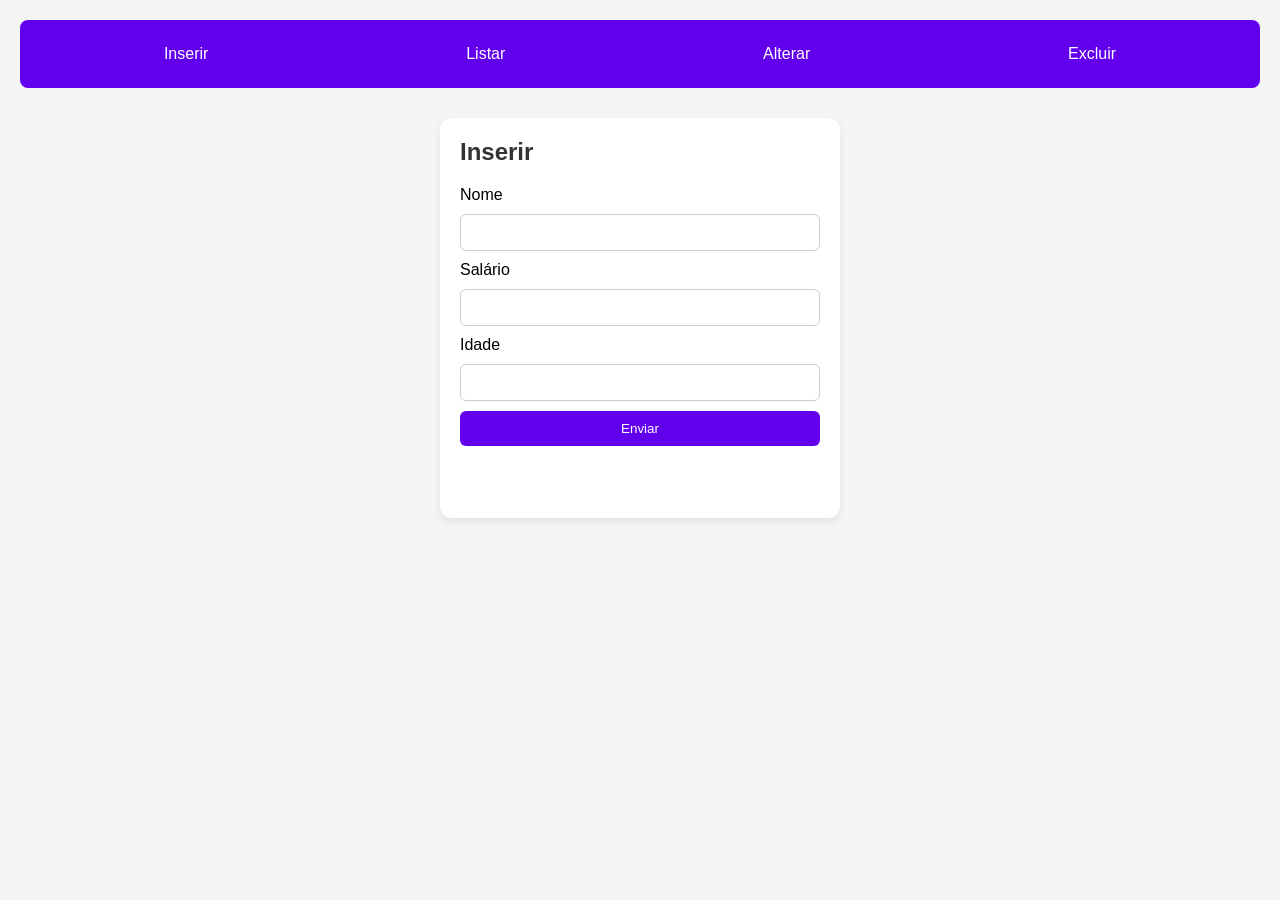
<file: index.html>
<!doctype html>
<html lang="pt-BR">
  <head>
    <meta charset="UTF-8" />
    <meta name="viewport" content="width=device-width, initial-scale=1.0" />
    <title>CRUD dummy</title>
    <link rel="stylesheet" href="style.css" />
  </head>
  <body>
    <header>
      <nav>
        <ul>
          <li><button data-page="inserir">Inserir</button></li>
          <li><button data-page="listar">Listar</button></li>
          <li><button data-page="alterar">Alterar</button></li>
          <li><button data-page="excluir">Excluir</button></li>
        </ul>
      </nav>
    </header>

    <main>
      <section id="inserir" class="page active">
        <h2>Inserir</h2>
        <form action="">
          <label>Nome</label>
          <input type="text" id="nome" />

          <label>Salário</label>
          <input type="number" id="salario" />

          <label>Idade</label>
          <input type="number" id="idade" />

          <button type="submit">Enviar</button>
        </form>
      </section>

      <section id="listar" class="page">
        <h2>Listar</h2>
        <table>
          <thead>
            <tr>
              <th>Id</th>
              <th>Nome</th>
              <th>Salário</th>
              <th>Idade</th>
              <th>Ações</th>
            </tr>
          </thead>
          <tbody></tbody>
        </table>
      </section>

      <section id="excluir" class="page">
        <h2>Excluir</h2>
        <form action="">
          <label>Id</label>
          <input type="number" />
          <button type="submit">Excluir</button>
        </form>
      </section>

      <section id="alterar" class="page">
        <h2>Alterar</h2>
        <form>
          <label for="alterar-nome">Nome</label>
          <input type="text" id="alterar-nome" />

          <label for="alterar-salario">Salário</label>
          <input type="number" id="alterar-salario" />

          <label for="alterar-idade">Idade</label>
          <input type="number" id="alterar-idade" />

          <button type="submit">Atualizar</button>
        </form>
      </section>
    </main>
    <script src="script.js"></script>
  </body>
</html>
</file>
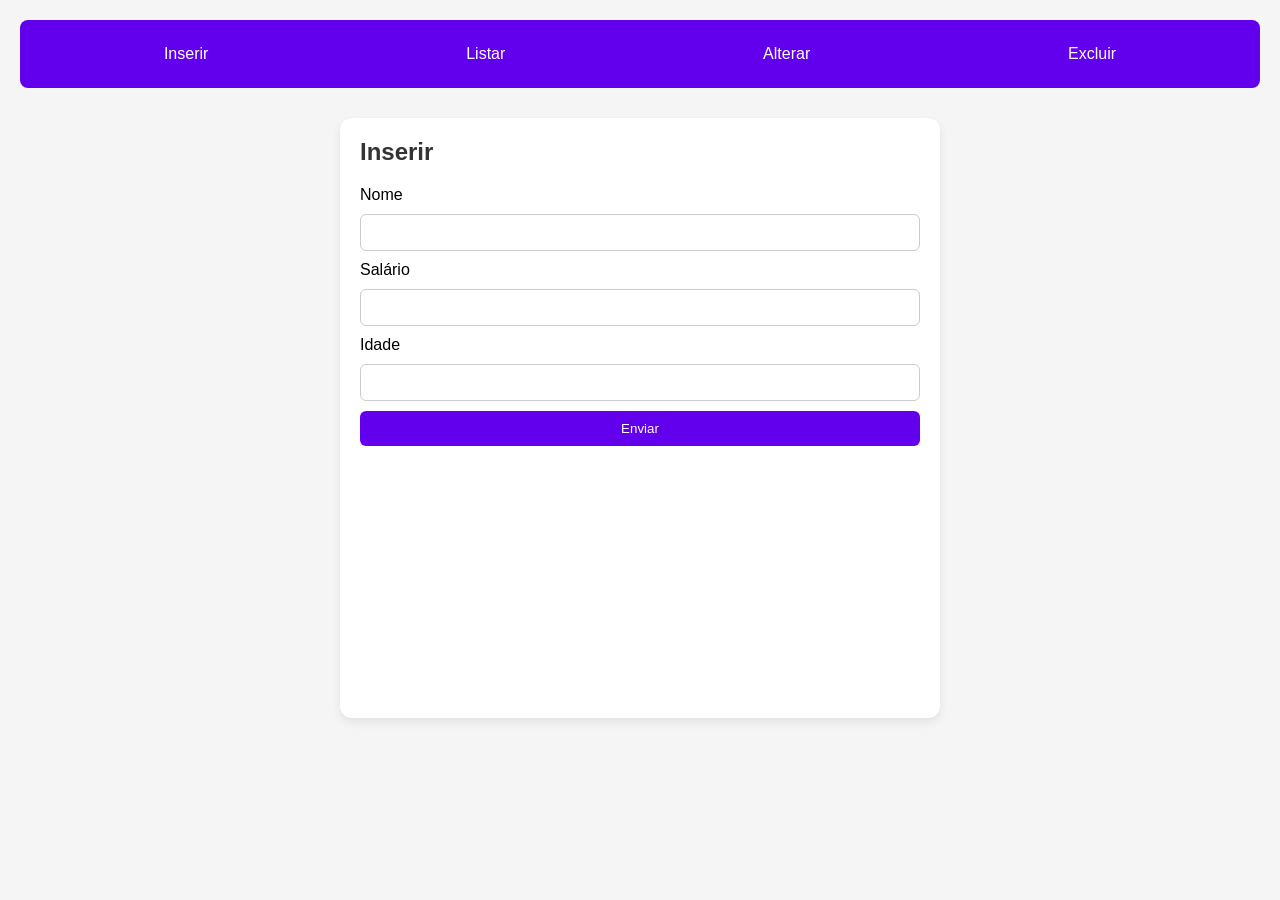
<file: view/index.html>
<!doctype html>
<html lang="pt-BR">
  <head>
    <meta charset="UTF-8" />
    <meta name="viewport" content="width=device-width, initial-scale=1.0" />
    <title>CRUD dummy</title>
    <link rel="stylesheet" href="style.css" />
  </head>
  <body>
    <header>
      <nav>
        <ul>
          <li><button data-page="inserir">Inserir</button></li>
          <li><button data-page="listar">Listar</button></li>
          <li><button data-page="alterar">Alterar</button></li>
          <li><button data-page="excluir">Excluir</button></li>
        </ul>
      </nav>
    </header>

    <main>
      <section id="inserir" class="page active">
        <h2>Inserir</h2>
        <form action="" id="form-criar">
          <label>Nome</label>
          <input type="text" id="nome" />

          <label>Salário</label>
          <input type="number" id="salario" />

          <label>Idade</label>
          <input type="number" id="idade" />

          <button type="submit">Enviar</button>
        </form>
      </section>

      <section id="listar" class="page">
        <h2>Listar</h2>
        <table>
          <thead>
            <tr>
              <th>Id</th>
              <th>Nome</th>
              <th>Salário</th>
              <th>Idade</th>
              <th>Ações</th>
            </tr>
          </thead>
          <tbody></tbody>
        </table>
        <div class="botoes-paginacao">
          <button id="btn-voltar">Voltar</button>
          <button id="btn-mais">Próximo</button>
        </div>
      </section>

      <section id="excluir" class="page">
        <h2>Excluir</h2>
        <form action="">
          <label>Id</label>
          <input type="number" />
          <button type="submit">Excluir</button>
        </form>
      </section>

      <section id="alterar" class="page">
        <h2>Alterar</h2>
        <form>
          <label for="alterar-nome">Nome</label>
          <input type="text" id="alterar-nome" />

          <label for="alterar-salario">Salário</label>
          <input type="number" id="alterar-salario" />

          <label for="alterar-idade">Idade</label>
          <input type="number" id="alterar-idade" />

          <button type="submit">Atualizar</button>
        </form>
      </section>
    </main>
    <script type="module" src="./script.js"></script>
  </body>
</html>
</file>
<file: style.css>
/* RESET BÁSICO */
* {
    margin: 0;
    padding: 0;
    box-sizing: border-box;
    font-family: Roboto, Arial, sans-serif;
}

/* COR DE FUNDO GERAL */
body {
    background-color: #f5f5f5;
    padding: 20px;
}

/* HEADER */
header {
    background-color: #6200ee;
    padding: 15px;
    border-radius: 8px;
    margin-bottom: 30px;
}

nav ul {
    list-style: none;
    display: flex;
    justify-content: space-around;
}

nav button {
    background: none;
    border: none;
    color: white;
    font-size: 16px;
    cursor: pointer;
    padding: 10px 20px;
    transition: background 0.3s;
}

nav button:hover {
    background-color: rgba(255, 255, 255, 0.2);
    border-radius: 4px;
}

/* MAIN LAYOUT */
main {
    display: flex;
    flex-wrap: wrap;
    gap: 20px;
    justify-content: center;
}

/* CARD MATERIAL */
section {
    background-color: white;
    padding: 20px;
    border-radius: 12px;
    box-shadow: 0 4px 10px rgba(0, 0, 0, 0.08);
    width: 100%;
    max-width: 400px;
    aspect-ratio: 1 / 1;
}

/* TITULOS */
h2 {
    margin-bottom: 20px;
    color: #333;
}

/* FORM */
form {
    display: flex;
    flex-direction: column;
    gap: 10px;
}

input {
    padding: 10px;
    border-radius: 6px;
    border: 1px solid #ccc;
    transition: border 0.3s;
}

input:focus {
    outline: none;
    border-color: #6200ee;
}

/* BOTÕES */
button {
    padding: 10px;
    border-radius: 6px;
    border: none;
    cursor: pointer;
    background-color: #6200ee;
    color: white;
    transition: 0.3s;
}

button:hover {
    background-color: #3700b3;
}

/* TABELA */
table {
    width: 100%;
    border-collapse: collapse;
}

th {
    text-align: left;
    padding: 10px;
    background-color: #eeeeee;
}

td {
    padding: 10px;
    border-bottom: 1px solid #ddd;
}

/* RESPONSIVIDADE */
@media (max-width: 768px) {
    main {
        flex-direction: column;
        align-items: center;
    }
}

.page {
  display: none;
}

.page.active {
  display: block;
}
</file>
<file: view/style.css>
/* RESET BÁSICO */
* {
    margin: 0;
    padding: 0;
    box-sizing: border-box;
    font-family: Roboto, Arial, sans-serif;
}

/* COR DE FUNDO GERAL */
body {
    background-color: #f5f5f5;
    padding: 20px;
}

/* HEADER */
header {
    background-color: #6200ee;
    padding: 15px;
    border-radius: 8px;
    margin-bottom: 30px;
}

nav ul {
    list-style: none;
    display: flex;
    justify-content: space-around;
}

nav button {
    background: none;
    border: none;
    color: white;
    font-size: 16px;
    cursor: pointer;
    padding: 10px 20px;
    transition: background 0.3s;
}

nav button:hover {
    background-color: rgba(255, 255, 255, 0.2);
    border-radius: 4px;
}

/* MAIN LAYOUT */
main {
    display: flex;
    flex-wrap: wrap;
    gap: 20px;
    justify-content: center;

}

/* CARD MATERIAL */
section {
    background-color: white;
    padding: 20px;
    border-radius: 12px;
    box-shadow: 0 4px 10px rgba(0, 0, 0, 0.08);
    width: 100%;
    max-width: 600px;
    aspect-ratio: 1 / 1;
}

/* TITULOS */
h2 {
    margin-bottom: 20px;
    color: #333;
}

/* FORM */
form {
    display: flex;
    flex-direction: column;
    gap: 10px;
}

input {
    padding: 10px;
    border-radius: 6px;
    border: 1px solid #ccc;
    transition: border 0.3s;
}

input:focus {
    outline: none;
    border-color: #6200ee;
}

/* BOTÕES */
button {
    padding: 10px;
    border-radius: 6px;
    border: none;
    cursor: pointer;
    background-color: #6200ee;
    color: white;
    transition: 0.3s;
}

.botoes-paginacao {
    display: flex;
    gap: 10px;

}

button:hover {
    background-color: #3700b3;
}

/* TABELA */
table {
    width: 100%;
    border-collapse: collapse;
}

th {
    text-align: left;
    padding: 10px;
    background-color: #eeeeee;
}

td {
    padding: 10px;
    border-bottom: 1px solid #ddd;
}

/* RESPONSIVIDADE */
@media (max-width: 768px) {
    main {
        flex-direction: column;
        align-items: center;
    }
}

.page {
    display: none;
}

.page.active {
    display: block;
}
</file>
